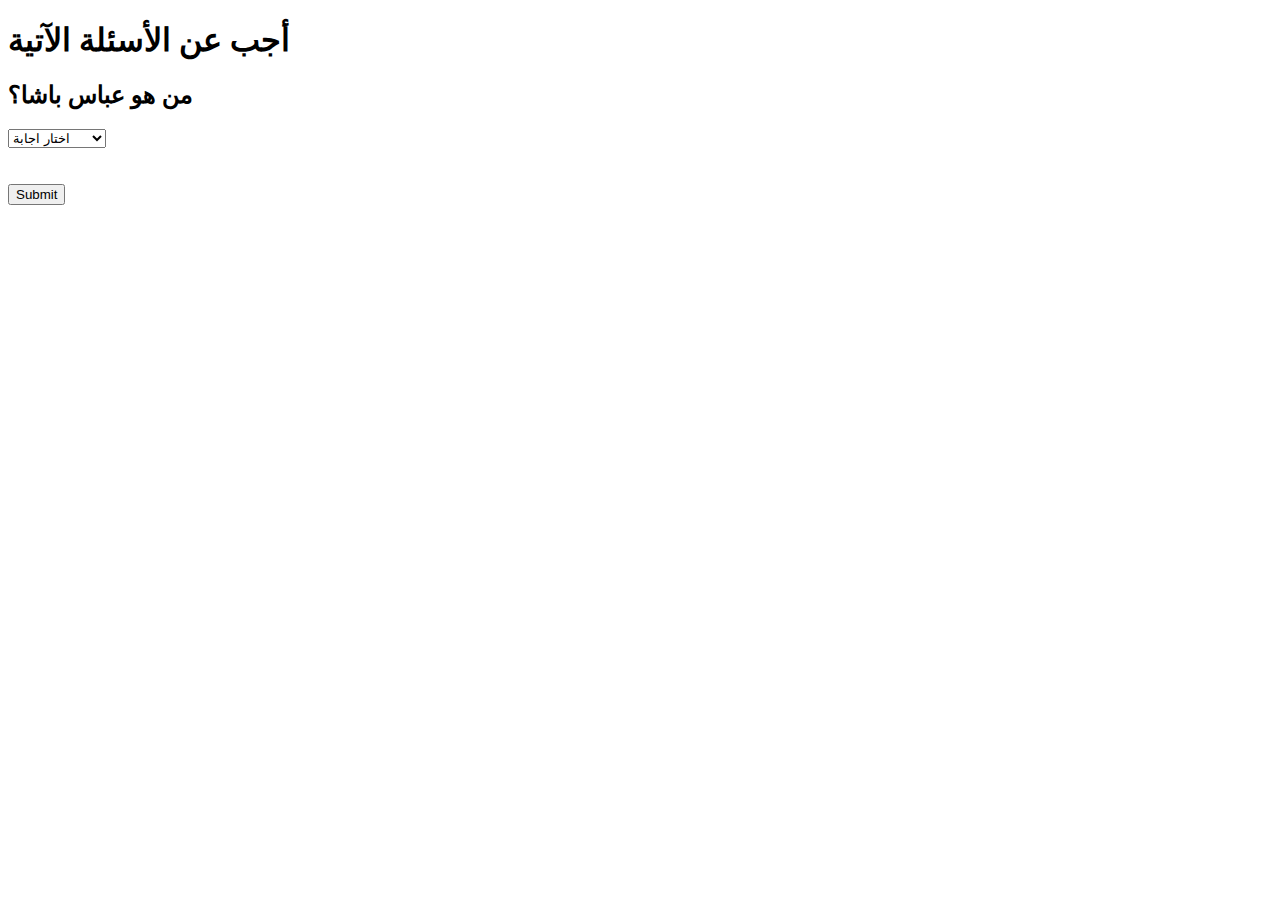
<file: exam.html>
<!DOCTYPE html>
<html lang="en">
  <head>
    <meta charset="UTF-8" />
    <meta http-equiv="X-UA-Compatible" content="IE=edge" />
    <meta name="viewport" content="width=device-width, initial-scale=1.0" />
    <title>Exam</title>
  </head>
  <body>
    <h1>أجب عن الأسئلة الآتية</h1>
    <h2>من هو عباس باشا؟</h2>
    <select name="answer1" id="">
      <option value="" disabled selected>اختار اجابة</option>
      <option value="">صاحب باسل</option>
      <option value="">صاحب صاحبه</option>
      <option value="">ماحدش يعرف</option>
    </select>
    <p style="display: none">الإجابة: صاحب باسل</p>
    <br />
    <br />
    <br />
    <button type="submit">Submit</button>
  </body>
</html>
</file>
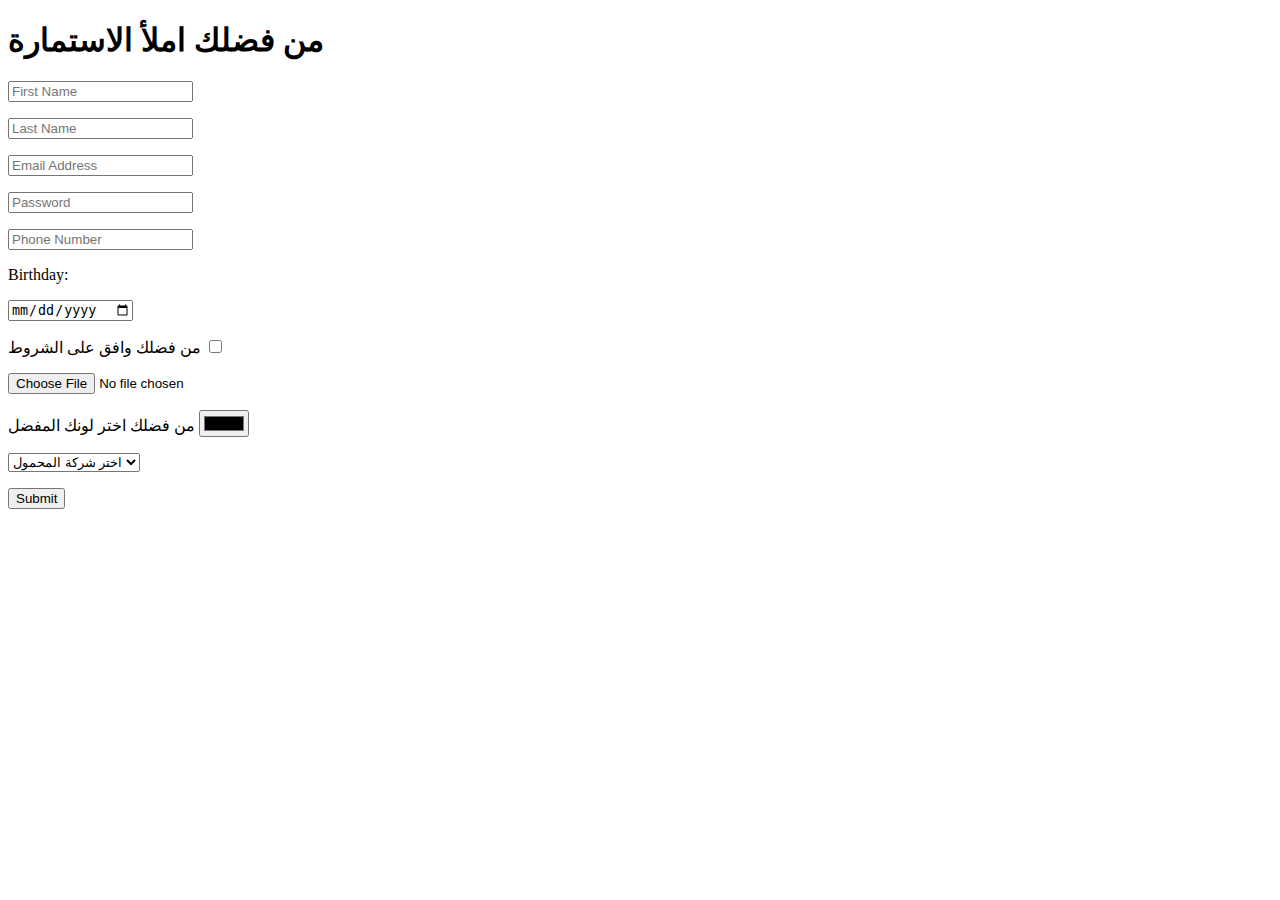
<file: form.html>
<!DOCTYPE html>
<html lang="en">
  <head>
    <meta charset="UTF-8" />
    <meta http-equiv="X-UA-Compatible" content="IE=edge" />
    <meta name="viewport" content="width=device-width, initial-scale=1.0" />
    <title>Document</title>
  </head>
  <body>
    <h1>من فضلك املأ الاستمارة</h1>
    <form action="./index.html">
      <input type="text" placeholder="First Name" required />

      <p></p>
      <input type="text" placeholder="Last Name" />

      <p></p>
      <input type="email" placeholder="Email Address" />

      <p></p>
      <input type="password" placeholder="Password" />

      <p></p>
      <input type="number" placeholder="Phone Number" />

      <p>Birthday:</p>
      <input type="date" />

      <p></p>
      <label for="conditions">من فضلك وافق على الشروط</label>
      <input type="checkbox" name="" id="conditions" />

      <p></p>
      <input type="file" />

      <p></p>
      <label for="color">من فضلك اختر لونك المفضل</label>
      <input type="color" name="" id="color" />

      <p></p>
      <select name="" id="">
        <option value="" disabled selected>اختر شركة المحمول</option>
        <option value="">Orange</option>
        <option value="">Etisalat</option>
        <option value="">Vodafone</option>
      </select>

      <p></p>
      <button>Submit</button>
    </form>
  </body>
</html>
</file>
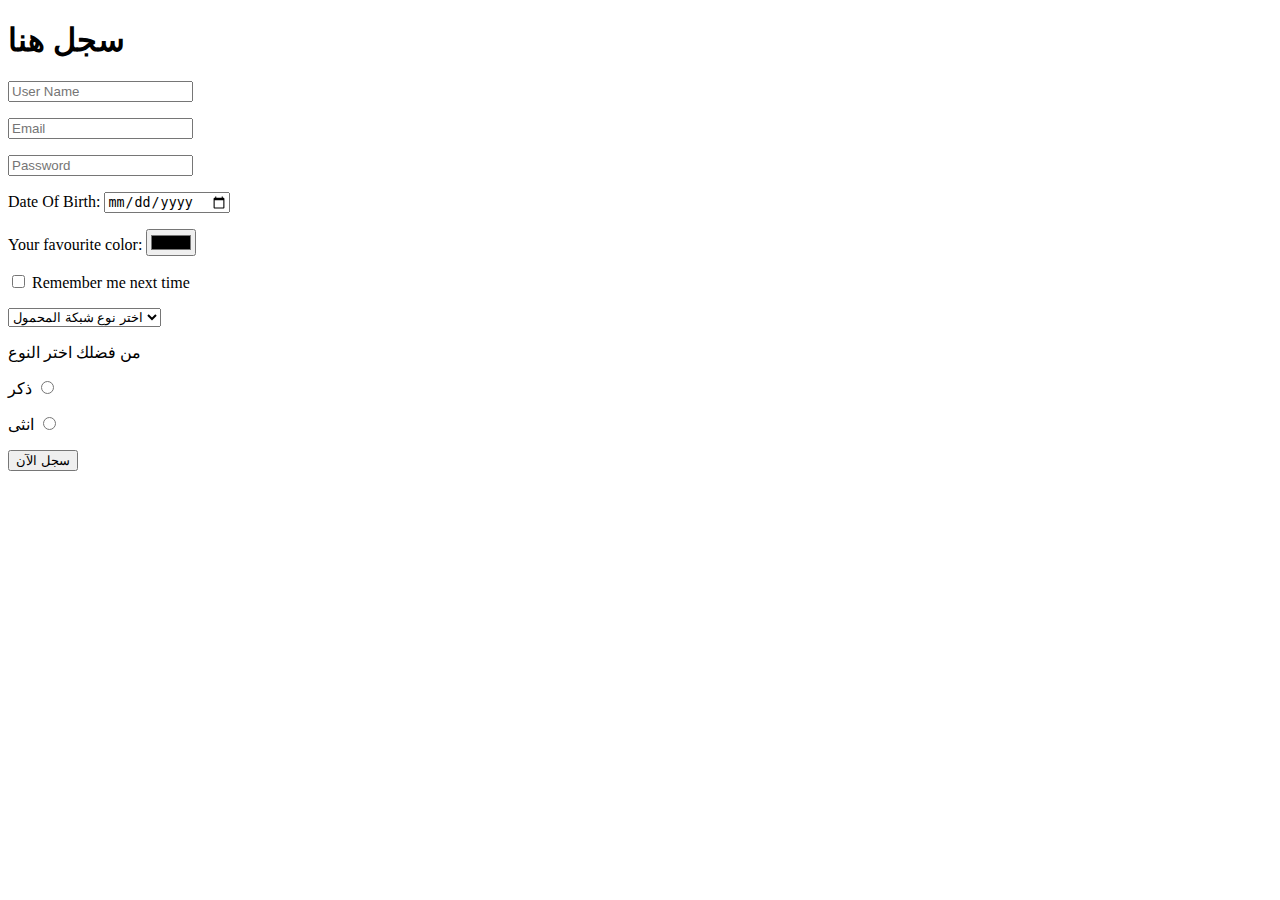
<file: forms2.html>
<!DOCTYPE html>
<html lang="en">
  <head>
    <meta charset="UTF-8" />
    <meta http-equiv="X-UA-Compatible" content="IE=edge" />
    <meta name="viewport" content="width=device-width, initial-scale=1.0" />
    <title>استمارة التسجيل</title>
  </head>
  <body>
    <h1>سجل هنا</h1>
    <form action="./index.html" method="POST">
      <input type="text" name="username" placeholder="User Name" required />

      <p></p>
      <input type="email" placeholder="Email" />

      <p></p>
      <input type="password" name="password" placeholder="Password" />

      <p>Date Of Birth: <input type="date" /></p>

      <p>Your favourite color: <input type="color" /></p>

      <input type="checkbox" id="remember" />
      <label for="remember">Remember me next time</label>
      <p></p>

      <select>
        <option>اختر نوع شبكة المحمول</option>
        <option>فودافون</option>
        <option>أورانج</option>
        <option>اتصالات</option>
      </select>

      <p>من فضلك اختر النوع</p>
      <label for="ذكر">ذكر</label>
      <input type="radio" name="النوع" id="ذكر" />
      <p></p>

      <label for="انثى">انثى</label>
      <input type="radio" name="النوع" id="انثى" />
      <p></p>
      <button>سجل الآن</button>
    </form>
  </body>
</html>
</file>
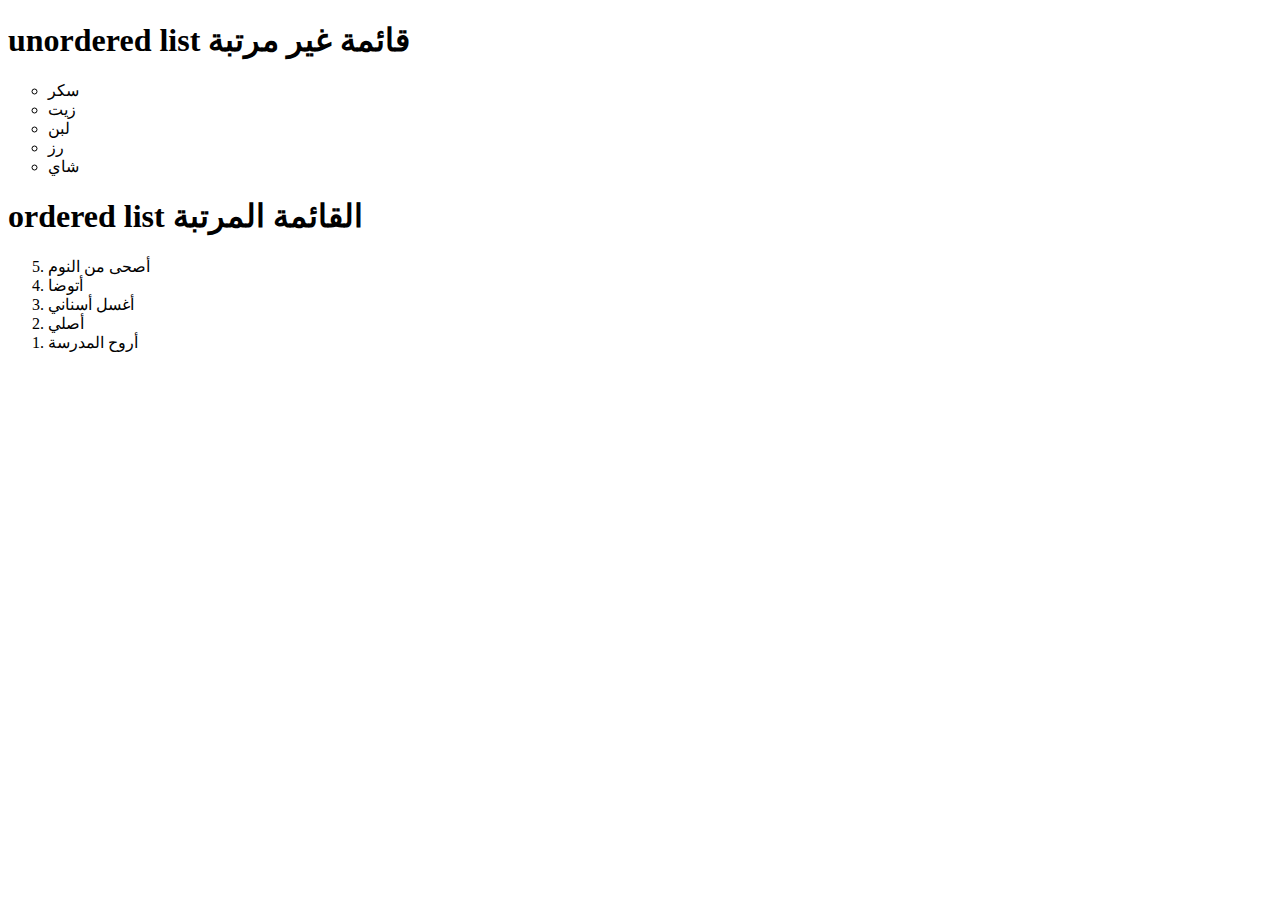
<file: lists.html>
<!DOCTYPE html>
<html lang="en">
  <head>
    <meta charset="UTF-8" />
    <meta http-equiv="X-UA-Compatible" content="IE=edge" />
    <meta name="viewport" content="width=device-width, initial-scale=1.0" />
    <title>قوائم</title>
  </head>
  <body>
    <h1>unordered list قائمة غير مرتبة</h1>
    <ul style="list-style-type: circle">
      <li>سكر</li>
      <li>زيت</li>
      <li>لبن</li>
      <li>رز</li>
      <li>شاي</li>
    </ul>

    <h1>ordered list القائمة المرتبة</h1>
    <ol type="1" start="5" reversed>
      <li>أصحى من النوم</li>
      <li>أتوضا</li>
      <li>أغسل أسناني</li>
      <li>أصلي</li>
      <li>أروح المدرسة</li>
    </ol>
  </body>
</html>
</file>
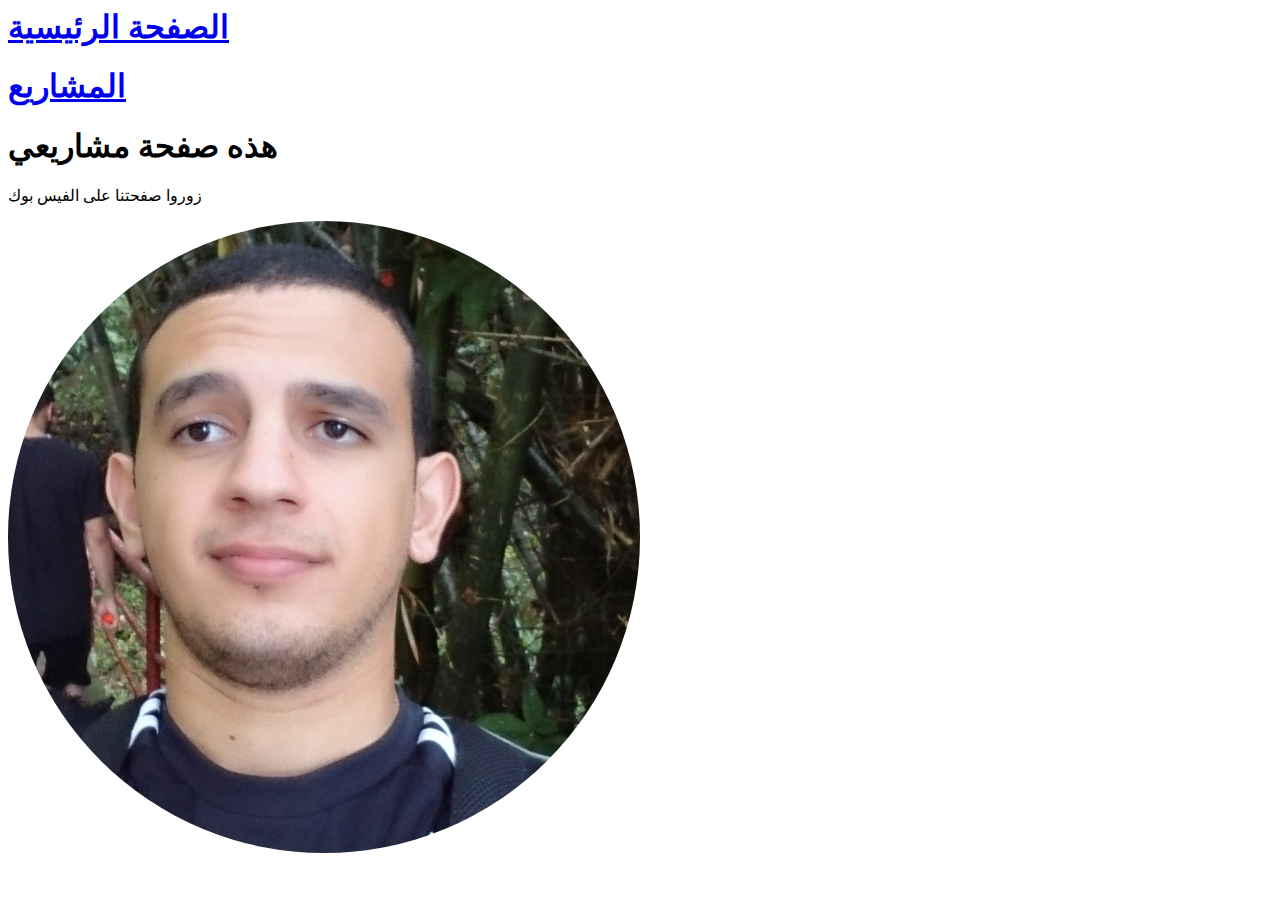
<file: projects.html>
<! DOCTYPE html >

<html>
	<head></head>
	<body>
		<a href="index.html">
			<h1>الصفحة الرئيسية</h1>
		</a>
		<a href="projects.html">
			<h1>المشاريع</h1>
		</a>
		<h1>هذه صفحة مشاريعي</h1>


		<p>زوروا صفحتنا على الفيس بوك</p>		
		<a href="https://www.facebook.com/amr.badea/">
			<img 
				src="profile.JPG" 
				width="50%"
				style="border-radius:50%"
			/>
		</a>

	</body>
</html>
</file>
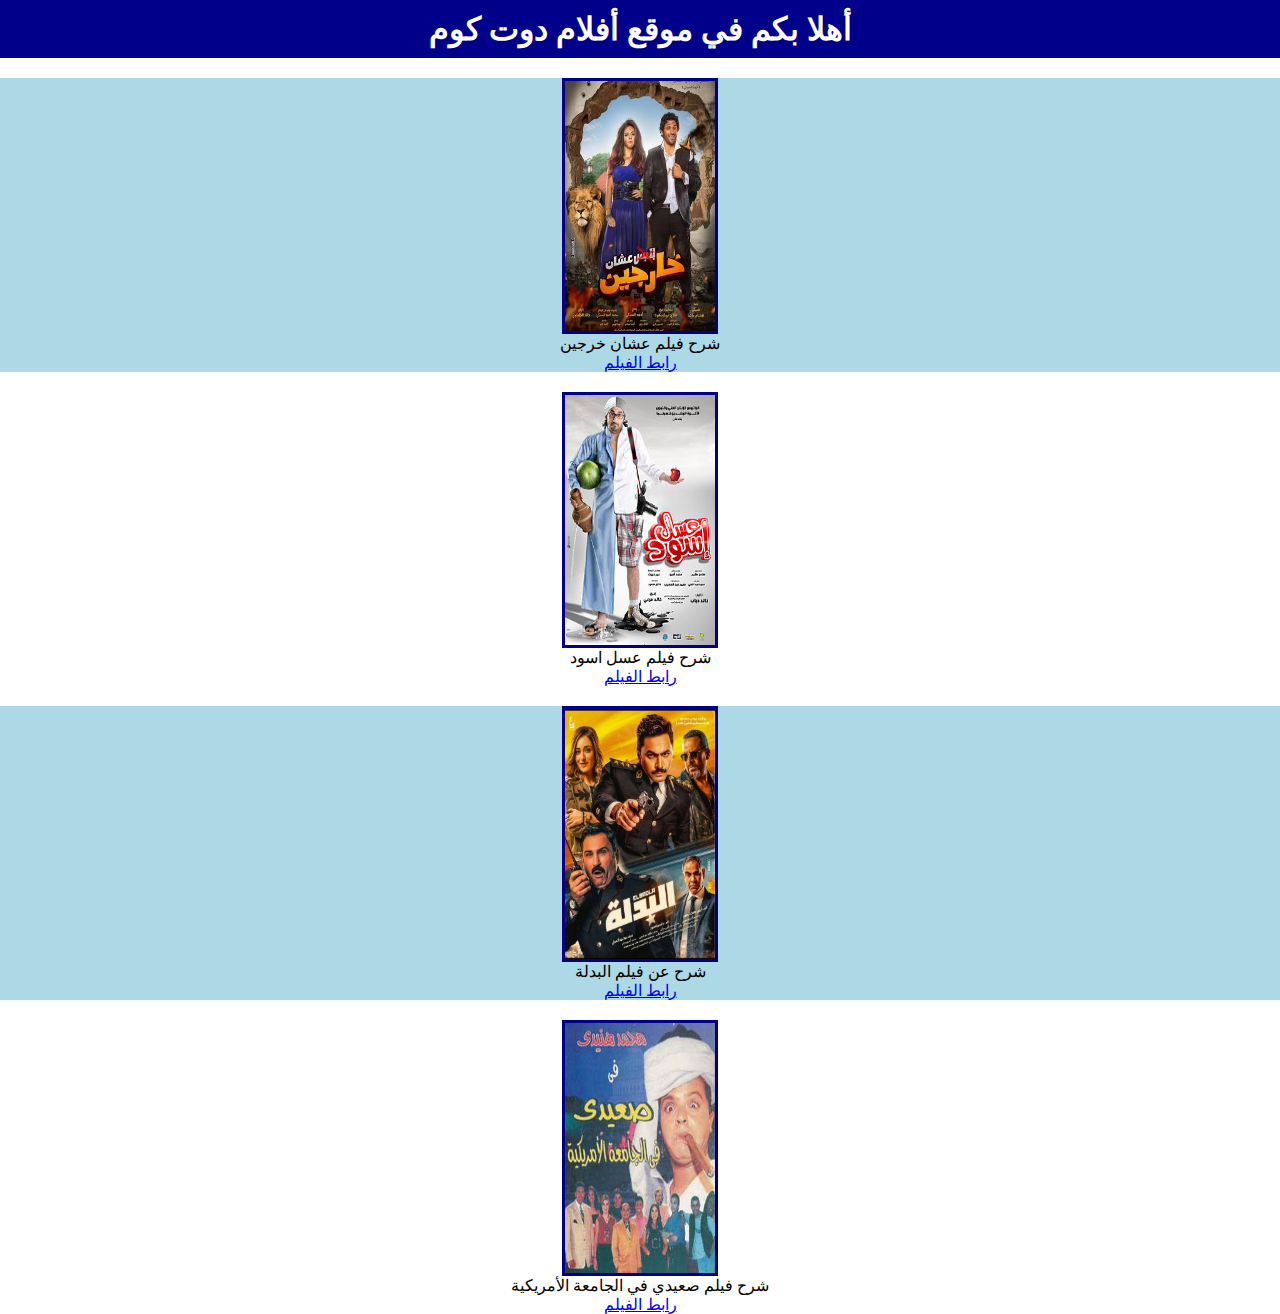
<file: movies/movies.html>
<!DOCTYPE html>
<html lang="en">
   <head>
      <meta charset="UTF-8" />
      <meta http-equiv="X-UA-Compatible" content="IE=edge" />
      <meta name="viewport" content="width=device-width, initial-scale=1.0" />
      <link rel="stylesheet" href="movies.css" />
      <title>Movies</title>
   </head>
   <body>
      <h1>أهلا بكم في موقع أفلام دوت كوم</h1>
      <div class="odd">
         <img src="./3shan_5argeen.jpg" alt="صورة فيلم عشان خارجين" />
         <p>شرح فيلم عشان خرجين</p>
         <a href="https://www.youtube.com/watch?v=CBDXv1nmakI">رابط الفيلم</a>
         <p></p>
      </div>

      <div>
         <img src="./3sl_eswd.jpg" alt="صورة فيلم عسل اسود" />
         <p>شرح فيلم عسل اسود</p>
         <a href="https://www.youtube.com/watch?v=IhkE5gZt7WY">رابط الفيلم</a>
         <p></p>
      </div>

      <div class="odd">
         <img src="./elbadla.jpg" alt="صورة فيلم البدلة" />
         <p>شرح عن فيلم البدلة</p>
         <a href="https://www.youtube.com/watch?v=DbQnr5gC7hI">رابط الفيلم</a>
         <p></p>
      </div>

      <div>
         <img src="./sa3eedy.jpg" alt="صورة فيلم صعيدي في الجامعة الأمريكية" />
         <p>شرح فيلم صعيدي في الجامعة الأمريكية</p>
         <a href="https://www.youtube.com/watch?v=rUKFTdZVT3E">رابط الفيلم</a>
         <p></p>
      </div>
   </body>
</html>
</file>
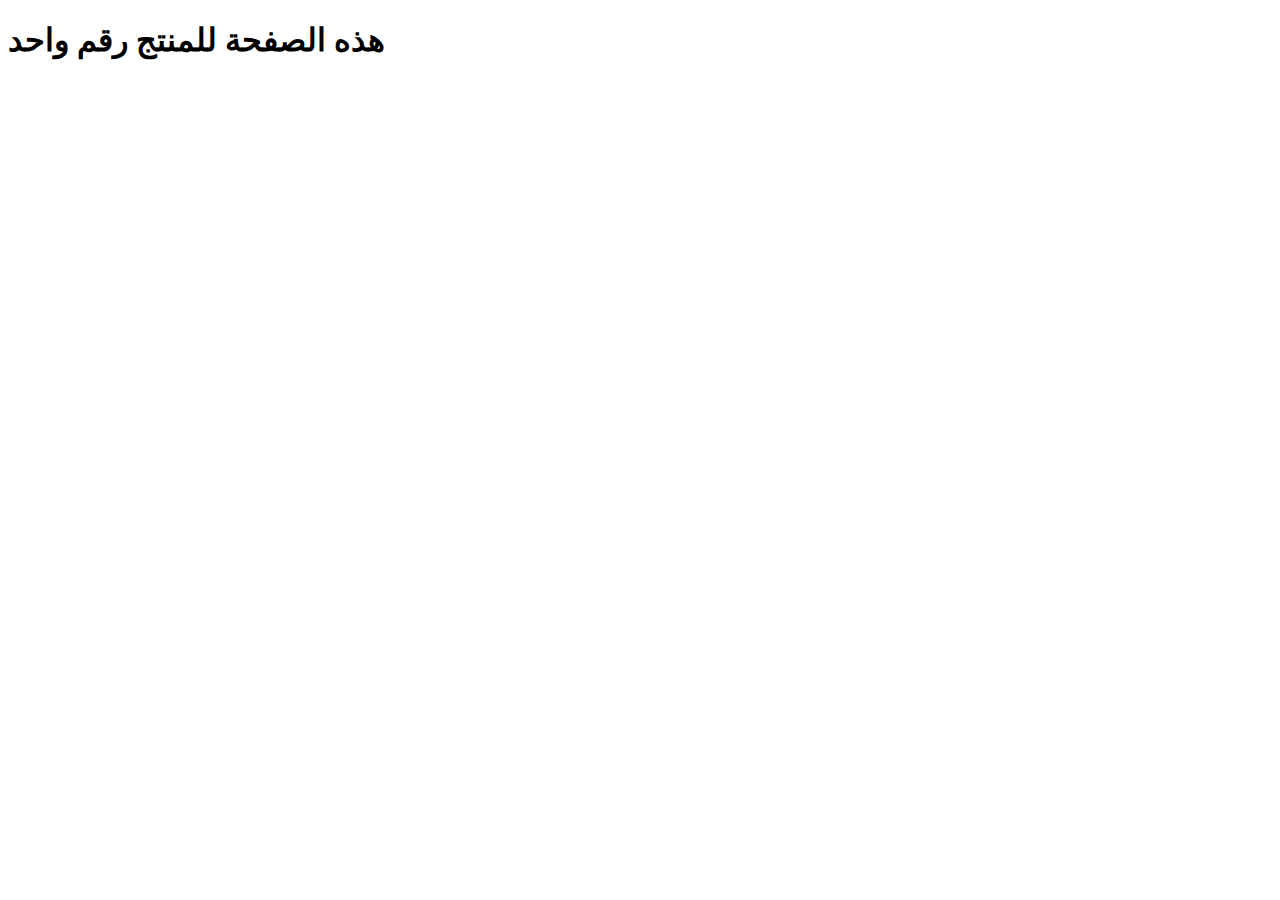
<file: products/product1.html>
<!DOCTYPE html>
<html lang="en">
  <head>
    <meta charset="UTF-8" />
    <meta http-equiv="X-UA-Compatible" content="IE=edge" />
    <meta name="viewport" content="width=device-width, initial-scale=1.0" />
    <title>Product 1</title>
  </head>
  <body>
    <h1>هذه الصفحة للمنتج رقم واحد</h1>
  </body>
</html>
</file>
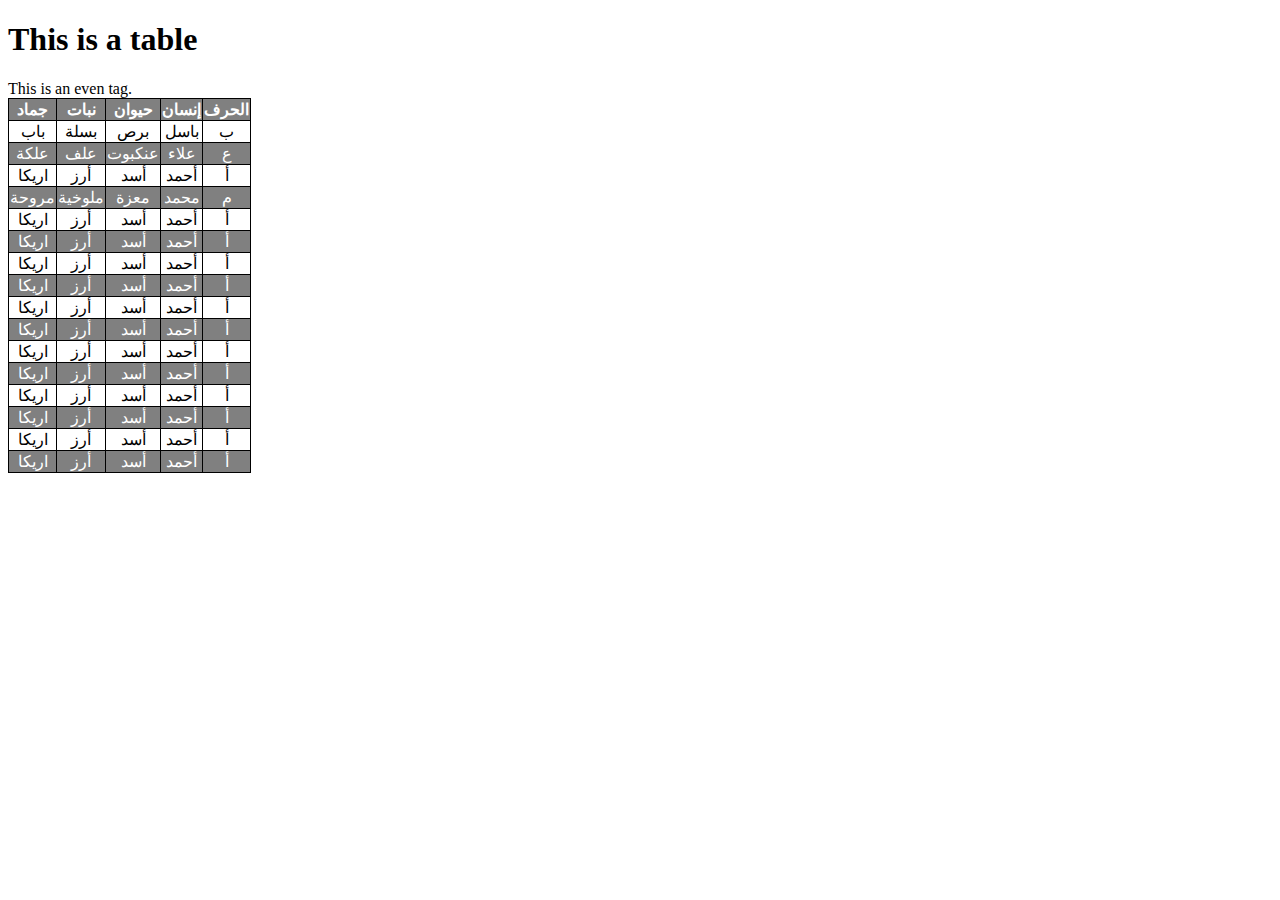
<file: products/table.html>
<!DOCTYPE html>
<html lang="en">
   <head>
      <meta charset="UTF-8" />
      <meta http-equiv="X-UA-Compatible" content="IE=edge" />
      <meta name="viewport" content="width=device-width, initial-scale=1.0" />
      <link rel="stylesheet" href="styles.css" />
      <title>Table</title>
   </head>
   <body>
      <h1>This is a table</h1>
      <even>This is an even tag.</even>
      <table>
         <tr>
            <th>جماد</th>
            <th>نبات</th>
            <th>حيوان</th>
            <th>إنسان</th>
            <th>الحرف</th>
         </tr>
         <tr>
            <td>باب</td>
            <td>بسلة</td>
            <td>برص</td>
            <td>باسل</td>
            <td>ب</td>
         </tr>
         <tr class="even">
            <td>علكة</td>
            <td>علف</td>
            <td>عنكبوت</td>
            <td>علاء</td>
            <td>ع</td>
         </tr>
         <tr>
            <td>اريكا</td>
            <td>أرز</td>
            <td>أسد</td>
            <td>أحمد</td>
            <td>أ</td>
         </tr>
         <tr class="even">
            <td>مروحة</td>
            <td>ملوخية</td>
            <td>معزة</td>
            <td>محمد</td>
            <td>م</td>
         </tr>
         <tr>
            <td>اريكا</td>
            <td>أرز</td>
            <td>أسد</td>
            <td>أحمد</td>
            <td>أ</td>
         </tr>
         <tr class="even">
            <td>اريكا</td>
            <td>أرز</td>
            <td>أسد</td>
            <td>أحمد</td>
            <td>أ</td>
         </tr>
         <tr>
            <td>اريكا</td>
            <td>أرز</td>
            <td>أسد</td>
            <td>أحمد</td>
            <td>أ</td>
         </tr>
         <tr class="even">
            <td>اريكا</td>
            <td>أرز</td>
            <td>أسد</td>
            <td>أحمد</td>
            <td>أ</td>
         </tr>
         <tr>
            <td>اريكا</td>
            <td>أرز</td>
            <td>أسد</td>
            <td>أحمد</td>
            <td>أ</td>
         </tr>
         <tr class="even">
            <td>اريكا</td>
            <td>أرز</td>
            <td>أسد</td>
            <td>أحمد</td>
            <td>أ</td>
         </tr>
         <tr>
            <td>اريكا</td>
            <td>أرز</td>
            <td>أسد</td>
            <td>أحمد</td>
            <td>أ</td>
         </tr>
         <tr class="even">
            <td>اريكا</td>
            <td>أرز</td>
            <td>أسد</td>
            <td>أحمد</td>
            <td>أ</td>
         </tr>
         <tr>
            <td>اريكا</td>
            <td>أرز</td>
            <td>أسد</td>
            <td>أحمد</td>
            <td>أ</td>
         </tr>
         <tr class="even">
            <td>اريكا</td>
            <td>أرز</td>
            <td>أسد</td>
            <td>أحمد</td>
            <td>أ</td>
         </tr>
         <tr>
            <td>اريكا</td>
            <td>أرز</td>
            <td>أسد</td>
            <td>أحمد</td>
            <td>أ</td>
         </tr>

         <tr class="even">
            <td>اريكا</td>
            <td>أرز</td>
            <td>أسد</td>
            <td>أحمد</td>
            <td>أ</td>
         </tr>
      </table>
   </body>
</html>
</file>
<file: movies/movies.css>
body {
   margin: 0;
}
h1 {
   background-color: darkblue;
   color: white;
   margin: 0;
   text-align: center;
   padding: 10px;
}
img {
   height: 250px;
   width: 150px;
   border: 3px darkblue solid;
   display: block;
   margin-top: 20px;
   margin-left: auto;
   margin-right: auto;
}

p {
   text-align: center;
   margin: 0;
}

a {
   display: block;
   text-align: center;
}

.odd {
   background-color: lightblue;
}
</file>
<file: products/styles.css>
th,
td {
   border: black 1px solid;
   text-align: center;
}
table {
   border-collapse: collapse;
}
th,
.even {
   color: white;
   background-color: gray;
}
</file>
